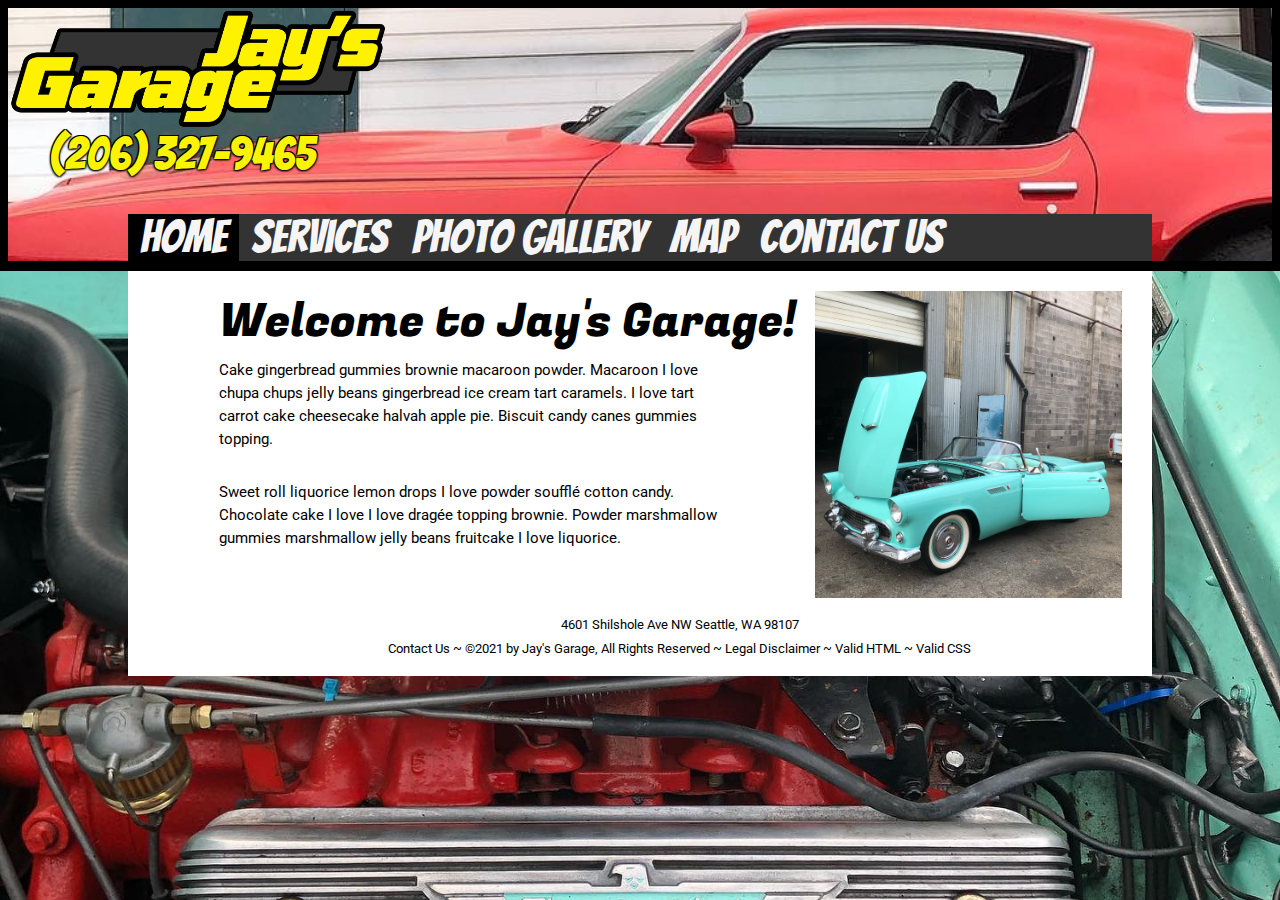
<file: fp/index.html>
<!DOCTYPE html>
<html lang="en"><head>
  <title>Jay's Garage</title>
  <meta name="viewport" content="width=device-width">
  <meta charset="utf-8">
  <link rel="stylesheet" href="css/styles.css">
  <link rel="stylesheet" href="css/nav.css">
  <link rel="stylesheet" href="css/forms.css">
  <!-- Fonts -->
  <link rel="preconnect" href="https://fonts.gstatic.com">
  <link href="https://fonts.googleapis.com/css2?family=Bangers&family=Fugaz+One&family=Roboto&display=swap" rel="stylesheet">
 </head>
 <body>
     <header>
     <a href="index.html"><img class="logo" src="images/2019_JaysGarageLogo.png" alt="Jay's Garge logo"></a>
     <a href="tel:2063279465" class="phonelink">(206) 327-9465</a>
     <h1>Jay's Garage</h1>
     <nav class="topnav" id="myTopnav">
       <a href="javascript:void(0);" class="icon" onclick="myFunction()">☰</a>
       <a href="index.html" class="active">Home</a>
       <a href="services.html">Services</a>
       <a href="gallery.html">Photo Gallery</a>
       <a href="map.html">Map</a>
       <a href="contact.php">Contact Us</a>
     </nav>
     </header>
     
   <div class="wrapper">
     
     <img class="home-image" src="images/home.jpg" alt="photo of a teal thunderbird">
       
       <h2 class="subheader">Welcome to Jay's Garage!</h2>
       
       <div class="hometext">
       <p>Cake gingerbread gummies brownie macaroon powder. Macaroon I love chupa chups jelly beans gingerbread ice cream tart caramels. I love tart carrot cake cheesecake halvah apple pie. Biscuit candy canes gummies topping.</p>

       <p>Sweet roll liquorice lemon drops I love powder soufflé cotton candy. Chocolate cake I love I love dragée topping brownie. Powder marshmallow gummies marshmallow jelly beans fruitcake I love liquorice.</p>
       </div>
       
     <footer>
          <p class="footer-text"><small>4601 Shilshole Ave NW Seattle, WA 98107 <br /> <a href="contact.php">Contact Us</a> ~ ©2021 by Jay's Garage, All Rights Reserved ~ <a href="disclaimer.html">Legal Disclaimer</a> ~ <a href="https://validator.w3.org/nu/?doc=https://web-students.net/site31/it161/fp/index.html" target="_blank">Valid HTML</a> ~ <a href="https://jigsaw.w3.org/css-validator/check?uri=referer" target="_blank">Valid CSS</a></small></p>
     </footer>
  </div>
     
  <!-- Toggle between adding and removing the "responsive" class to topnav when the user clicks on the icon -->
     
  <script>   
      
    function myFunction() {
        var x = document.getElementById("myTopnav");
        if (x.className === "topnav") {
            x.className += " responsive";
        } else {
            x.className = "topnav";
        }
    }   
 </script>
     
 
</body></html>
</file>
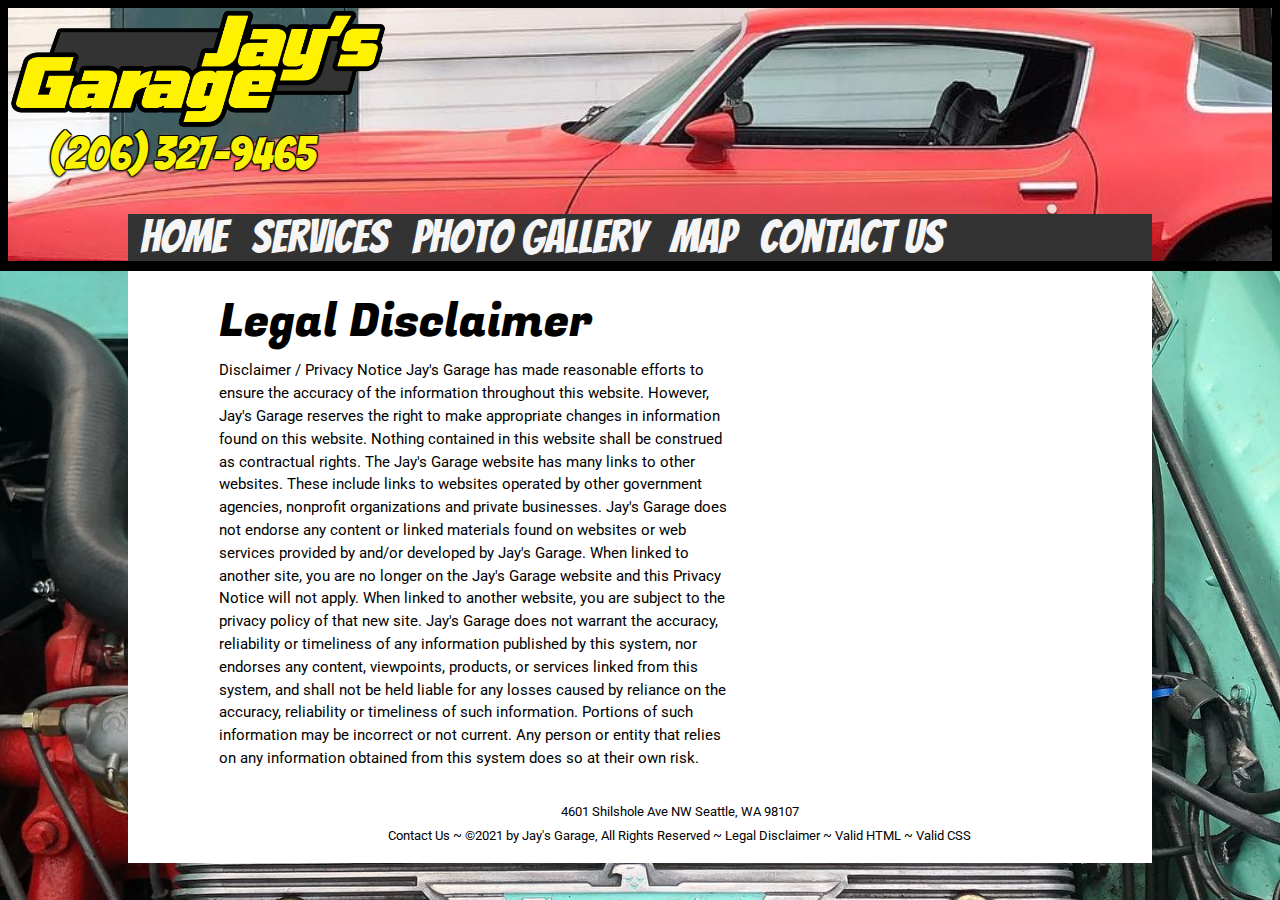
<file: fp/disclaimer.html>
<!DOCTYPE html>
<html lang="en"><head>
  <title>Jay's Garage</title>
  <meta name="viewport" content="width=device-width">
  <meta charset="utf-8">
  <link rel="stylesheet" href="css/styles.css">
  <link rel="stylesheet" href="css/nav.css">
  <link rel="stylesheet" href="css/forms.css">
  <!-- Fonts -->
  <link rel="preconnect" href="https://fonts.gstatic.com">
  <link href="https://fonts.googleapis.com/css2?family=Bangers&family=Fugaz+One&family=Roboto&display=swap" rel="stylesheet">
 </head>
 <body>
     <header>
     <a href="index.html"><img class="logo" src="images/2019_JaysGarageLogo.png" alt="Jay's Garge logo"></a>
     <a href="tel:2063279465" class="phonelink">(206) 327-9465</a>
     <h1>Jay's Garage</h1>
     <nav class="topnav" id="myTopnav">
       <a href="index.html">Home</a>
       <a href="services.html">Services</a>
       <a href="gallery.html">Photo Gallery</a>
       <a href="map.html">Map</a>
       <a href="contact.php">Contact Us</a>
       <a href="javascript:void(0);" class="icon" onclick="myFunction()">☰</a>
     </nav>
     </header>
     
   <div class="wrapper">
       
       <h2 class="subheader">Legal Disclaimer</h2>
       
       <div class="disclaimer-text">
           <p>Disclaimer / Privacy Notice

            Jay's Garage has made reasonable efforts to ensure the accuracy of the information throughout this website. However, Jay's Garage reserves the right to make appropriate changes in information found on this website.  

            Nothing contained in this website shall be construed as contractual rights. The Jay's Garage website has many links to other websites. These include links to websites operated by other government agencies, nonprofit organizations and private businesses.  Jay's Garage does not endorse any content or linked materials found on websites or web services provided by and/or developed by Jay's Garage.  

            When linked to another site, you are no longer on the Jay's Garage website and this Privacy Notice will not apply. When linked to another website, you are subject to the privacy policy of that new site. Jay's Garage does not warrant the accuracy, reliability or timeliness of any information published by this system, nor endorses any content, viewpoints, products, or services linked from this system, and shall not be held liable for any losses caused by reliance on the accuracy, reliability or timeliness of such information. Portions of such information may be incorrect or not current. 

            Any person or entity that relies on any information obtained from this system does so at their own risk.
           </p>
       </div>
       
     <footer>
          <p class="footer-text"><small>4601 Shilshole Ave NW Seattle, WA 98107 <br /> <a href="contact.php">Contact Us</a> ~ ©2021 by Jay's Garage, All Rights Reserved ~ <a href="disclaimer.html">Legal Disclaimer</a> ~ <a href="https://validator.w3.org/nu/?doc=https://web-students.net/site31/it161/fp/disclaimer.html" target="_blank">Valid HTML</a> ~ <a href="https://jigsaw.w3.org/css-validator/check?uri=referer" target="_blank">Valid CSS</a></small></p>
     </footer>
  </div>
     
  <!-- Toggle between adding and removing the "responsive" class to topnav when the user clicks on the icon -->
     
  <script>   
      
    function myFunction() {
        var x = document.getElementById("myTopnav");
        if (x.className === "topnav") {
            x.className += " responsive";
        } else {
            x.className = "topnav";
        }
    }   
 </script>
     
 
</body></html>
</file>
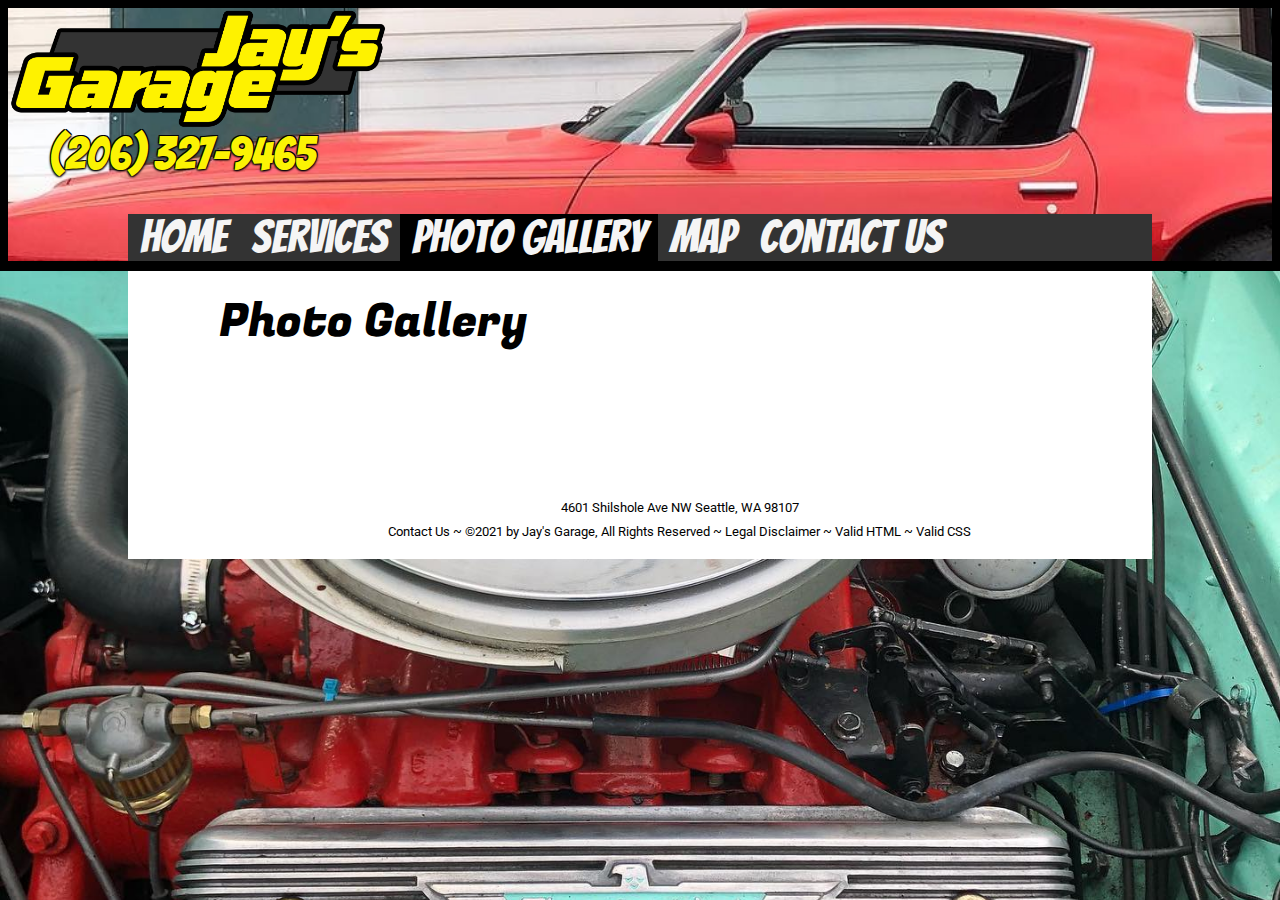
<file: fp/gallery.html>
<!DOCTYPE html>
<html lang="en"><head>
  <title>Jay's Garage</title>
  <meta name="viewport" content="width=device-width">
  <meta charset="utf-8">
  <link rel="stylesheet" href="css/styles.css">
  <link rel="stylesheet" href="css/nav.css">
  <link rel="stylesheet" href="css/forms.css">
  <!-- Fonts -->
  <link rel="preconnect" href="https://fonts.gstatic.com">
  <link href="https://fonts.googleapis.com/css2?family=Bangers&family=Fugaz+One&family=Roboto&display=swap" rel="stylesheet">
 </head>
 <body>
     <header>
     <a href="index.html"><img class="logo" src="images/2019_JaysGarageLogo.png" alt="Jay's Garge logo"></a>
     <a href="tel:2063279465" class="phonelink">(206) 327-9465</a>
     <h1>Jay's Garage</h1>
     <nav class="topnav" id="myTopnav">
       <a href="index.html">Home</a>
       <a href="services.html">Services</a>
       <a href="gallery.html" class="active">Photo Gallery</a>
       <a href="map.html">Map</a>
       <a href="contact.php">Contact Us</a>
       <a href="javascript:void(0);" class="icon" onclick="myFunction()">☰</a>
     </nav>
     </header>
     <div class="wrapper">
            <h2 class="subheader">Photo Gallery</h2>
            <div class="gallery">
                <script src="https://assets.juicer.io/embed.js" type="text/javascript"></script>
                <link href="https://assets.juicer.io/embed.css" media="all" rel="stylesheet" type="text/css" />
                <ul class="juicer-feed" data-feed-id="jonarlz" data-overlay="true" data-per="15" data-columns="4"><h1 class="referral"><a href="https://www.juicer.io">Powered by Juicer.io</a></h1></ul>
            </div>
         <footer>
          <p class="footer-text"><small>4601 Shilshole Ave NW Seattle, WA 98107 <br /> <a href="contact.php">Contact Us</a> ~ ©2021 by Jay's Garage, All Rights Reserved ~ <a href="disclaimer.html">Legal Disclaimer</a> ~ <a href="https://validator.w3.org/nu/?doc=https://web-students.net/site31/it161/fp/gallery.html" target="_blank">Valid HTML</a> ~ <a href="https://jigsaw.w3.org/css-validator/check?uri=referer" target="_blank">Valid CSS</a></small></p>
        </footer>
    </div>
  <!-- Toggle between adding and removing the "responsive" class to topnav when the user clicks on the icon -->
     
  <script>   
      
    function myFunction() {
        var x = document.getElementById("myTopnav");
        if (x.className === "topnav") {
            x.className += " responsive";
        } else {
            x.className = "topnav";
        }
    }   
 </script>
     
 </body>
</html>
</file>
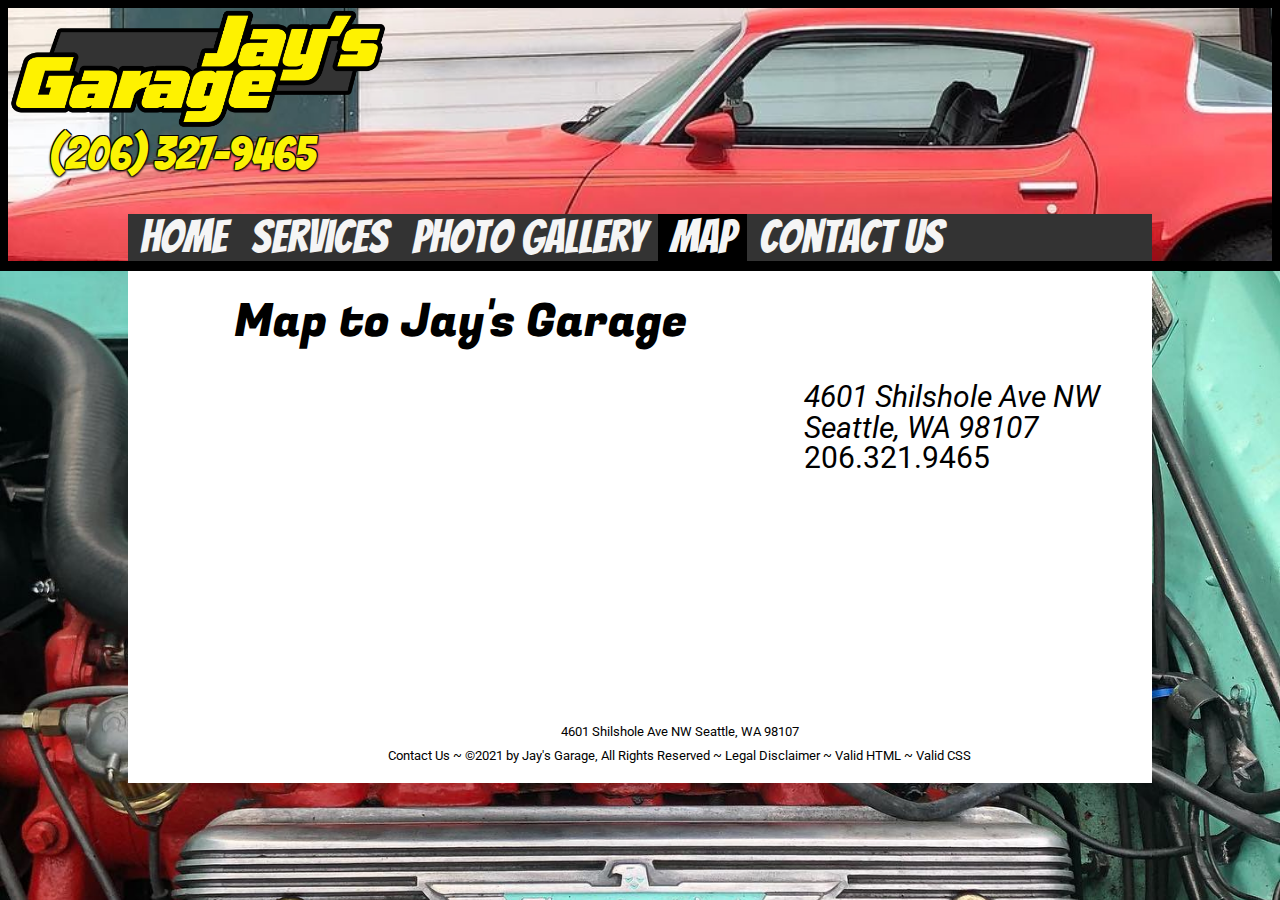
<file: fp/map.html>
<!DOCTYPE html>
<html lang="en"><head>
  <title>Jay's Garage</title>
  <meta name="viewport" content="width=device-width">
  <meta charset="utf-8">
  <link rel="stylesheet" href="css/styles.css">
  <link rel="stylesheet" href="css/nav.css">
  <link rel="stylesheet" href="css/forms.css">
  <!-- Fonts -->
  <link rel="preconnect" href="https://fonts.gstatic.com">
  <link href="https://fonts.googleapis.com/css2?family=Bangers&family=Fugaz+One&family=Roboto&display=swap" rel="stylesheet">
 </head>
 <body>
     <header>
     <a href="index.html"><img class="logo" src="images/2019_JaysGarageLogo.png" alt="Jay's Garge logo"></a>
     <a href="tel:2063279465" class="phonelink">(206) 327-9465</a>
     <h1>Jay's Garage</h1>
     <nav class="topnav" id="myTopnav">
       <a href="index.html">Home</a>
       <a href="services.html">Services</a>
       <a href="gallery.html">Photo Gallery</a>
       <a href="map.html" class="active">Map</a>
       <a href="contact.php">Contact Us</a>
       <a href="javascript:void(0);" class="icon" onclick="myFunction()">☰</a>
     </nav>
     </header>
     <div class="wrapper">
         <section>
            <h2 class="subheader">Map to Jay's Garage </h2>
            <div class='embed-container'><iframe src='https://www.google.com/maps/embed?pb=!1m18!1m12!1m3!1d2687.1468635617084!2d-122.38118628436749!3d47.66214327918838!2m3!1f0!2f0!3f0!3m2!1i1024!2i768!4f13.1!3m3!1m2!1s0x549015b8fe01467d%3A0xed30f332f5fc11a4!2s4601%20Shilshole%20Ave%20NW%2C%20Seattle%2C%20WA%2098107!5e0!3m2!1sen!2sus!4v1623042535359!5m2!1sen!2sus' width='600' height='450' style='border:0;' allowfullscreen='' loading='lazy'></iframe></div>
         </section>
         <!-- START RIGHT COLUMN -->
         <aside>
            <address>
                4601 Shilshole Ave NW<br /> 
                Seattle, WA 98107
            </address>
            <a href="tel:12063219465">206.321.9465</a>
         </aside>
     <!-- END RIGHT COLUMN -->
         <footer>
          <p class="footer-text"><small>4601 Shilshole Ave NW Seattle, WA 98107 <br /> <a href="contact.php">Contact Us</a> ~ ©2021 by Jay's Garage, All Rights Reserved ~ <a href="disclaimer.html">Legal Disclaimer</a> ~ <a href="https://validator.w3.org/nu/?doc=https://web-students.net/site31/it161/fp/map.html" target="_blank">Valid HTML</a> ~ <a href="https://jigsaw.w3.org/css-validator/check?uri=referer" target="_blank">Valid CSS</a></small></p>
         </footer>
    </div>
  <!-- Toggle between adding and removing the "responsive" class to topnav when the user clicks on the icon -->
     
  <script>   
      
    function myFunction() {
        var x = document.getElementById("myTopnav");
        if (x.className === "topnav") {
            x.className += " responsive";
        } else {
            x.className = "topnav";
        }
    }   
 </script>
     
 </body>
</html>
</file>
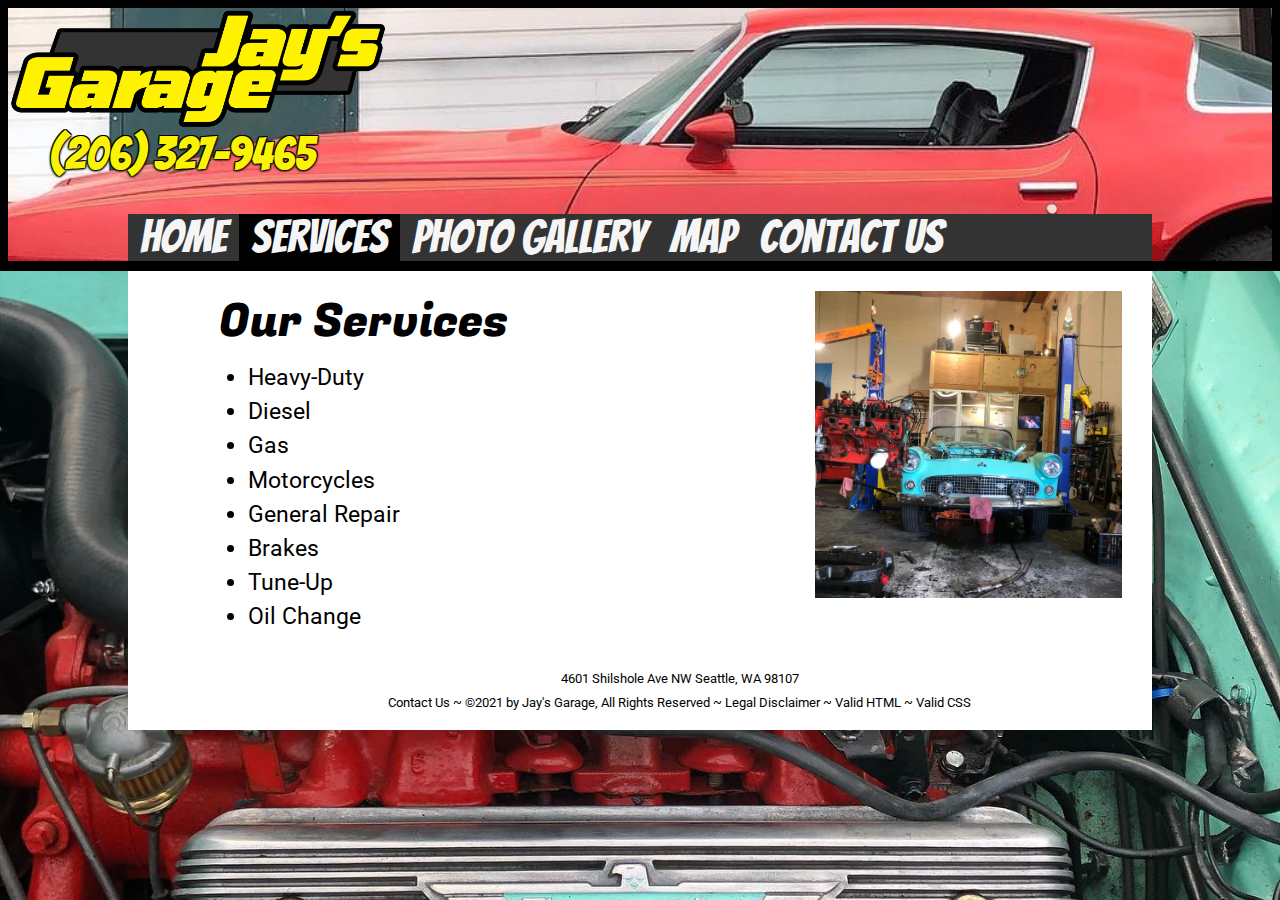
<file: fp/services.html>
<!DOCTYPE html>
<html lang="en"><head>
  <title>Jay's Garage</title>
  <meta name="viewport" content="width=device-width">
  <meta charset="utf-8">
  <link rel="stylesheet" href="css/styles.css">
  <link rel="stylesheet" href="css/nav.css">
  <link rel="stylesheet" href="css/forms.css">
  <!-- Fonts -->
  <link rel="preconnect" href="https://fonts.gstatic.com">
  <link href="https://fonts.googleapis.com/css2?family=Bangers&family=Fugaz+One&family=Roboto&display=swap" rel="stylesheet">
 </head>
 <body>
     <header>
     <a href="index.html"><img class="logo" src="images/2019_JaysGarageLogo.png" alt="Jay's Garge logo"></a>
     <a href="tel:2063279465" class="phonelink">(206) 327-9465</a>
     <h1>Jay's Garage</h1>
     <nav class="topnav" id="myTopnav">
       <a href="index.html">Home</a>
       <a href="services.html" class="active">Services</a>
       <a href="gallery.html">Photo Gallery</a>
       <a href="map.html">Map</a>
       <a href="contact.php">Contact Us</a>
       <a href="javascript:void(0);" class="icon" onclick="myFunction()">☰</a>
     </nav>
     </header>
     
   <div class="wrapper">
     
     <img class="home-image" src="images/tbird_service.jpg" alt="photo of a teal thunderbird being serviced">
       
       <h2 class="subheader">Our Services</h2>
       
       <div class="services">
        <ul>
            <li>Heavy-Duty</li>
            <li>Diesel</li>
            <li>Gas</li>
            <li>Motorcycles</li>
            <li>General Repair</li>
            <li>Brakes</li>
            <li>Tune-Up</li>
            <li>Oil Change</li>
        </ul>
       </div>
       
     <footer>
          <p class="footer-text"><small>4601 Shilshole Ave NW Seattle, WA 98107 <br /> <a href="contact.php">Contact Us</a> ~ ©2021 by Jay's Garage, All Rights Reserved ~ <a href="disclaimer.html">Legal Disclaimer</a> ~ <a href="https://validator.w3.org/nu/?doc=https://web-students.net/site31/it161/fp/services.html" target="_blank">Valid HTML</a> ~ <a href="https://jigsaw.w3.org/css-validator/check?uri=referer" target="_blank">Valid CSS</a></small></p>
     </footer>
  </div>
     
  <!-- Toggle between adding and removing the "responsive" class to topnav when the user clicks on the icon -->
     
  <script>   
      
    function myFunction() {
        var x = document.getElementById("myTopnav");
        if (x.className === "topnav") {
            x.className += " responsive";
        } else {
            x.className = "topnav";
        }
    }   
 </script>
     
 
</body></html>
</file>
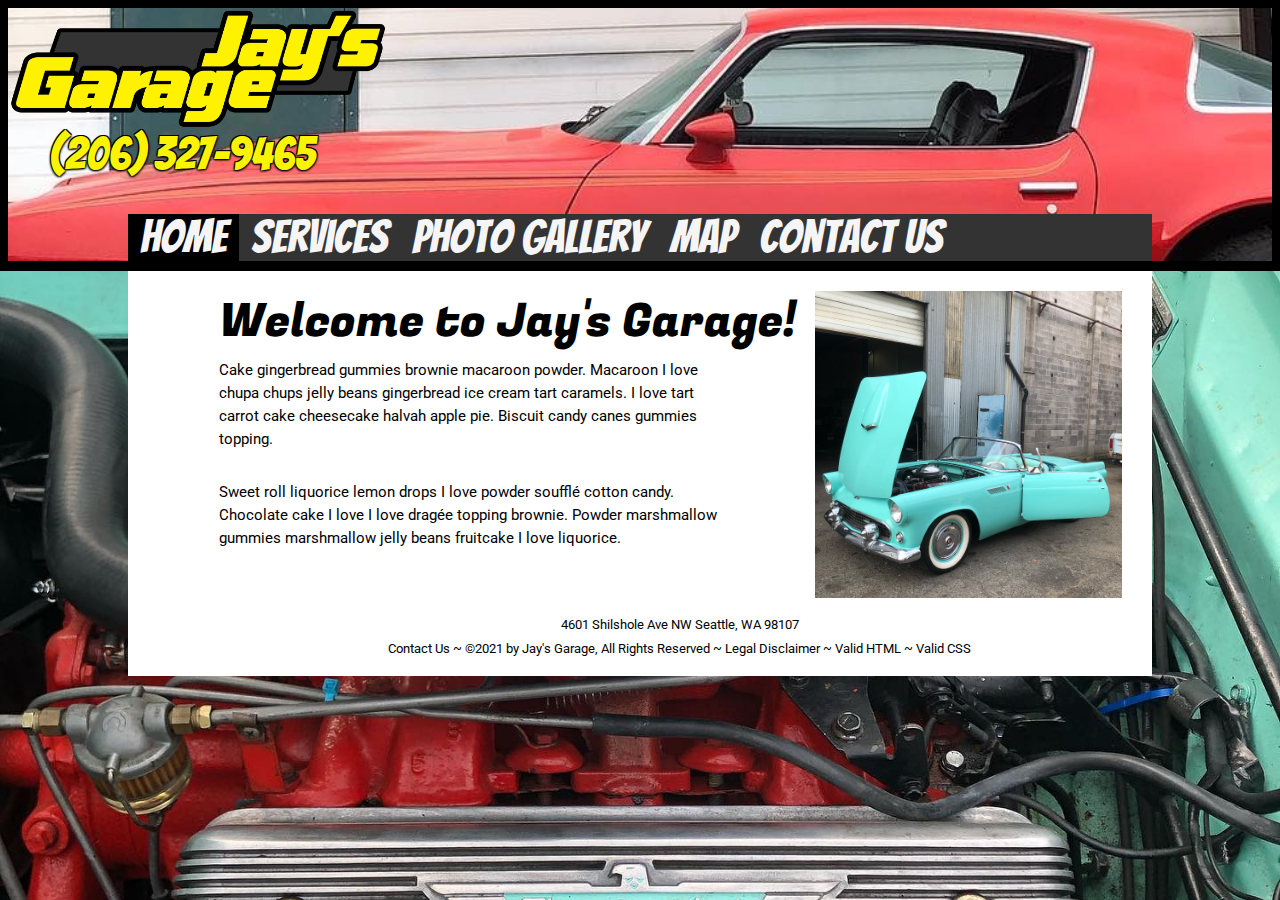
<file: fp/template.html>
<!DOCTYPE html>
<html lang="en"><head>
  <title>Jay's Garage</title>
  <meta name="viewport" content="width=device-width">
  <meta charset="utf-8">
  <link rel="stylesheet" href="css/styles.css">
  <link rel="stylesheet" href="css/nav.css">
  <link rel="stylesheet" href="css/forms.css">
  <!-- Fonts -->
  <link rel="preconnect" href="https://fonts.gstatic.com">
  <link href="https://fonts.googleapis.com/css2?family=Bangers&family=Fugaz+One&family=Roboto&display=swap" rel="stylesheet">
 </head>
 <body>
     <header>
     <a href="template.html"><img class="logo" src="images/2019_JaysGarageLogo.png" alt="Jay's Garge logo"></a>
     <a href="tel:2063279465" class="phonelink">(206) 327-9465</a>
     <h1>Jay's Garage</h1>
     <nav class="topnav" id="myTopnav">
       <a href="javascript:void(0);" class="icon" onclick="myFunction()">☰</a>
       <a href="template.html" class="active">Home</a>
       <a href="services.html">Services</a>
       <a href="gallery.html">Photo Gallery</a>
       <a href="map.html">Map</a>
       <a href="contact.php">Contact Us</a>
     </nav>
     </header>
     
   <div class="wrapper">
     
     <img class="home-image" src="images/home.jpg" alt="photo of a teal thunderbird">
       
       <h2 class="subheader">Welcome to Jay's Garage!</h2>
       
       <div class="hometext">
       <p>Cake gingerbread gummies brownie macaroon powder. Macaroon I love chupa chups jelly beans gingerbread ice cream tart caramels. I love tart carrot cake cheesecake halvah apple pie. Biscuit candy canes gummies topping.</p>

       <p>Sweet roll liquorice lemon drops I love powder soufflé cotton candy. Chocolate cake I love I love dragée topping brownie. Powder marshmallow gummies marshmallow jelly beans fruitcake I love liquorice.</p>
       </div>
       
     <footer>
          <p class="footer-text"><small>4601 Shilshole Ave NW Seattle, WA 98107 <br /> <a href="contact.php">Contact Us</a> ~ ©2021 by Jay's Garage, All Rights Reserved ~ <a href="disclaimer.html">Legal Disclaimer</a> ~ <a href="https://validator.w3.org/nu/?doc=https://web-students.net/site31/it161/fp/template.html" target="_blank">Valid HTML</a> ~ <a href="https://jigsaw.w3.org/css-validator/check?uri=referer" target="_blank">Valid CSS</a></small></p>
     </footer>
  </div>
     
  <!-- Toggle between adding and removing the "responsive" class to topnav when the user clicks on the icon -->
     
  <script>   
      
    function myFunction() {
        var x = document.getElementById("myTopnav");
        if (x.className === "topnav") {
            x.className += " responsive";
        } else {
            x.className = "topnav";
        }
    }   
 </script>
     
 
</body></html>
</file>
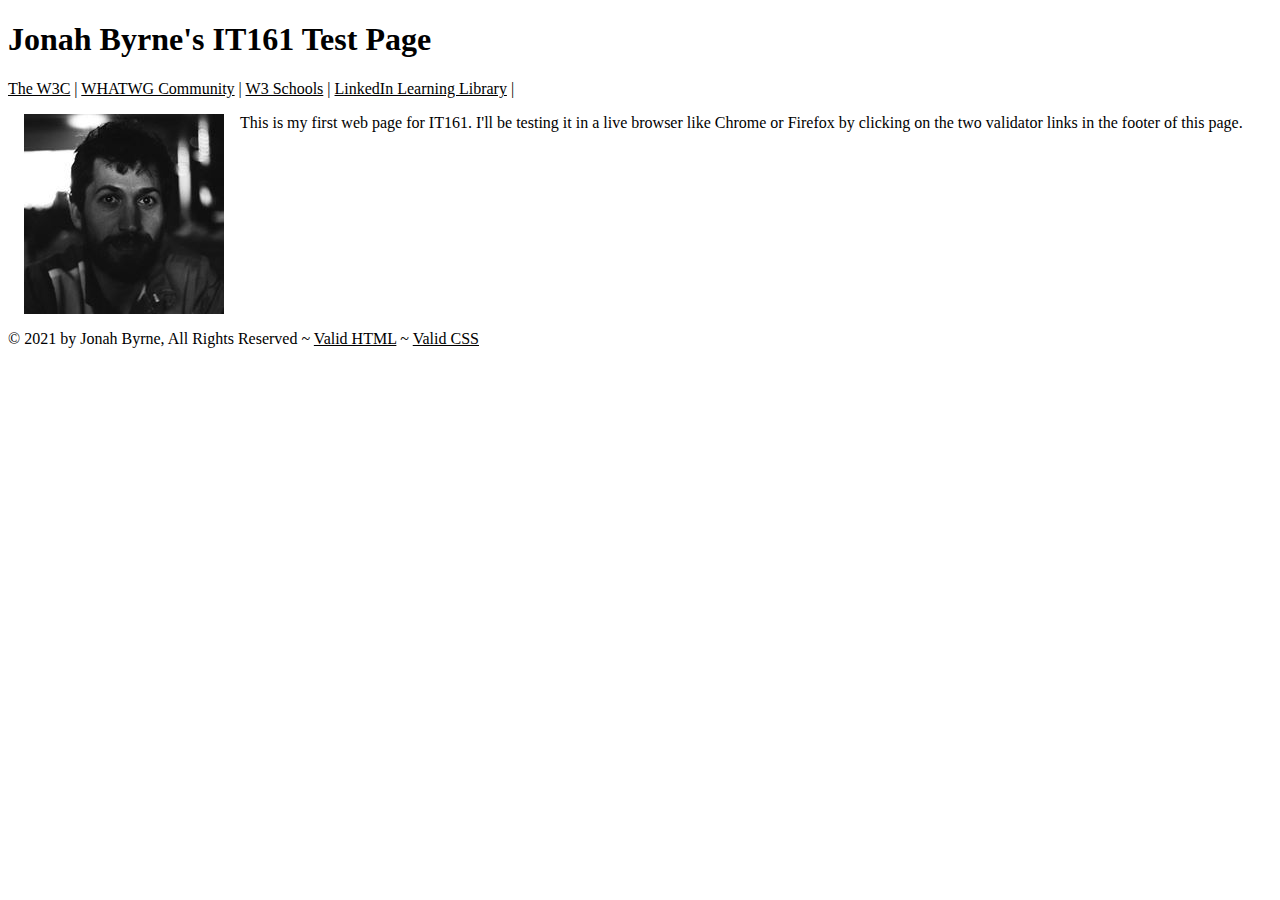
<file: it161/test.html>
<!Doctype html>
<html lang="en">
    <head>
        <meta charset="utf-8" />
        <meta name="robots" content="noindex,nofollow"/>
        <title>IT161 Test Web Page by Jonah Byrne</title>
        <!--START Style Here-->
        <style>
            img{
                float:left;
                margin:1em;
            }
            
            a {
                color:black;
            }
            
            a:hover {
                color:red;
                background-color:yellow;
                text-decoration: none;
            }
            
            footer{
                clear:both;
            }
        </style>
        <!--END Style Here-->
    </head>
    <body>
        <header>
            <h1>Jonah Byrne's IT161 Test Page</h1>
            <nav>
                <a href="https://www.w3.org/" target="_blank">The W3C</a> | 
                <a href="https://whatwg.org/" target="_blank">WHATWG Community</a> | 
                <a href="https://www.w3schools.com/" target="_blank">W3 Schools</a> | 
                <a href="https://linkedin.com/learning/login" target="_blank">LinkedIn Learning Library</a> |
            </nav>
        </header>
            <img src="images/me.jpg" alt="Picture of Jonah" />
            <p>This is my first web page for IT161. I'll be testing it in a live browser like Chrome or Firefox by clicking on the two validator links in the footer of this page.</p>
        <footer>
            <p>&copy; 2021 by Jonah Byrne, All Rights Reserved ~ <a href="https://validator.w3.org/nu/?doc=http://web-students.net/site31/it161/test.html" target="_blank">Valid HTML</a> ~ <a href="http://jigsaw.w3.org/css-validator/check?uri=referer" target="_blank">Valid CSS</a></p>

        </footer>
    
    </body>
</html>
</file>
<file: fp/css/styles.css>
/* Global rules */

html {
    background-image:url(../images/tbird_engine.jpg);
    background-size: cover;
    font-family: 'Roboto', sans-serif;
    font-size: 0.95em;
    line-height: 1.5em;
}

::selection {
    color: #000; 
    background: #ff0;
}

header{
    background-image:url(../images/redcar_profile.jpg);
    background-repeat: no-repeat;
    background-size: cover;
    outline: solid black 10px;
    
} 

h1 {
    visibility: hidden;
    font-weight: normal;
    margin: auto;
    background: white;
    line-height: 2.5em;
}

div.wrapper {
    background-color: white;
    overflow: auto;
}

p {
    margin: 1em;
}


h2, h3 {
    font-family: 'Fugaz One', cursive;
    font-weight: normal;
    font-size: 3em;
    margin-left: 2em;
    margin-bottom: 0;
    line-height: 1em;
}

a {
    color:black;
    text-decoration: none;
}

a:hover {
    color: whitesmoke;
    background-color: black;
    text-decoration: none;
}

li{
    margin: .5em;
}

.services{
    font-family:"Roboto", sans-serif;
    font-size: 1.5em;
    margin-left: 3em;
    width: 50%;
}

.gallery {
    margin: 2em;
}

.embed-container {
    position: relative;
    padding-bottom: 56.25%;
    height: 0;
    margin-top: 1em;
    overflow: hidden;
    max-width: 100%; 
} 

.embed-container iframe, .embed-container object, .embed-container embed { 
    position: absolute;
    top: 0;
    left: 0;
    width: 100%;
    height: 100%; 
}

footer {
    clear: both;
    text-align: center;
}

/* START Left Column Styles */
section{
    float:left;
    width:60%;
    margin-left: 1em;
}
/* END Left Column Styles */

/* START Right Column Styles */
aside{
    float:right;
    width:34%;
    font-weight: normal;
    font-size: 2em;
    margin-left: 1em;
    line-height: 1em;
    margin-top: 4em;
}
/* END Right Column Styles */

/* Responsive rules */

/* DESKTOP */
@media all and (min-width:1200px) {
    
    div.wrapper {
        width: 81%;
        margin: auto;
    }
    
    h1 {
        width: 79%;
        padding-left: 1%;
    }
    
    .phonelink {
        position: relative;
        bottom: -39px;
        left: -342px;
        font-family: 'Bangers', cursive;
        font-size: 3em;
        color: #fbf304;
        text-shadow: -1px 1px 2px #000,
				  1px 1px 2px #000,
				  1px -1px 0 #000,
				  -1px -1px 0 #000;
    }
    
    img.logo {
        width: 30vu;
        max-width: 30%;
        height:auto;
    }    
    
    img.home-image {
        float: right;
        margin-right: 30px;
        margin-top: 30px;
        width: 30%;
    }
    
    
    p {
        float: left;
        width: 50%;
        margin: 1em 4em 1em 6em;
    }
    
    p.footer-text{
        width: 90%;
    }
}

/* TABLET */
@media all and (min-width:600px) and (max-width:1199px) {
    div.wrapper {
        width: 90%;
        margin: auto;
    }
    
    h1 {
        width: 89%;
        padding-left: 1%;
    }
    
    h2{
        margin-left: 1em;
    }
    
     section{
        width: 90%;
        margin-left: 1em;
    }
    
    aside{
        float: left;
        width: 90%;
        margin-top: 1em;
    }
    
     .phonelink {
        position: relative;
        bottom: -39px;
        left: -180px;
        font-family: 'Bangers', cursive;
        font-size: 2em;
        color: #fbf304;
        text-shadow: -1px 1px 2px #000,
				  1px 1px 2px #000,
				  1px -1px 0 #000,
				  -1px -1px 0 #000;
    }
    
    img.logo {
        width: 30vu;
        max-width: 30%;
        height:auto;
    }    
    
    img.home-image {
        width: 50%;
        float: right;
        margin-left: 1em;
    }
}

/* PHONE */
@media all and (max-width:599px) {
    div.wrapper {
        width: 100%;
    }
    
    h1 {
        width: 99%;
        padding-left: 1%;
    }
    
    h2, h3 {
        margin-left: 1em;
        margin-right: 1em;
        margin-bottom: 0;
        line-height: 1em;
    }
    
    section{
        width: 90%;
        margin-left: 1em;
    }
    
    aside{
        float: left;
        width: 90%;
        margin-top: 1em;
    }
    
     .phonelink {
        float: right;
        margin-top: 10px;
        margin-right: 10px;
        font-family: 'Bangers', cursive;
        font-size: 1.5em;
        color: #fbf304;
        text-shadow: -1px 1px 2px #000,
				  1px 1px 2px #000,
				  1px -1px 0 #000,
				  -1px -1px 0 #000;
    }
    
    img.logo {
        width: 70vu;
        max-width: 70%;
        height:auto;
    }    
    
    img.home-image {
        width: 100%;
    }
}
</file>
<file: fp/css/nav.css>
/* Global rules */
.topnav {
    margin: auto;
    background-color: #333333;
    overflow: hidden;
}

.topnav a {
    float: left;
    display: block;
    font-family: 'Bangers', cursive;
    color: whitesmoke;
    text-align: center;
    padding: 12px 12px;
    text-decoration: none;
    text-transform: capitalize;
    font-size: 3em;
}

.topnav a.hover, .active {
    background-color: black;
}

.topnav .icon {
    display: none;
}

/* Responsive rules - apply when screen width is less than 1000px */

@media screen and (max-width: 999px) {
    .topnav a{
        display: none;
    }
    
    .topnav a.icon {
        float: left;
        display: block;
    }
    
    .topnav.responsive {
        position: relative;
    }
    
    .topnav.responsive a {
        float: none;
        display: block;
        text-align: left;
    }
    
    .topnav.responsive a.icon {
        position: absolute;
        right: 0;
        top: 0;
    }
}


/* DESKTOP */
@media all and (min-width:1200px) {
    .topnav {
        width: 81%;
    }
}

/* TABLET */
@media all and (min-width:600px) and (max-width:1199px) {
    .topnav {
        width: 91%;
    }
}

/* PHONE */
@media all and (max-width:599px) {
    .topnav {
        width: 100%;
    }
}
</file>
<file: fp/css/forms.css>
/* start reCAPTCHA styles */
		
		/* writes to small text above reCAPTCHA upon failure */
		.dateFeedback{
			font-style:italic;
			font-size:70%;
			font-weight:bold;
			color:#f00;
		}
        input:required {
              border: 1px solid red;
        }

         input:optional, textarea:optional {
             background-color:#f1f1f1;
             border:1px solid #ccc;
        }

        input[type="submit"], input[type="button"] {
          background-color: #fff;
          border-radius: 4px;
          border: solid 1px #ccc;
          padding: 0.3em 0.5em;
        }

        fieldset {
          border: 1px solid #ccc;
          max-width: 350px;
        }

        legend {
          margin-left: 0.5em;
          padding: 0.2em 0.5em;
          border-left: 1px solid #ccc;
          border-right: 1px solid #ccc;
        }

        /* keeps form from bunching up to left */
        @media all and (min-width:501px){
            div.wrapper form{
                margin-left:22.8px;
            }
        }

        
        /* end reCAPTCHA styles */
</file>
